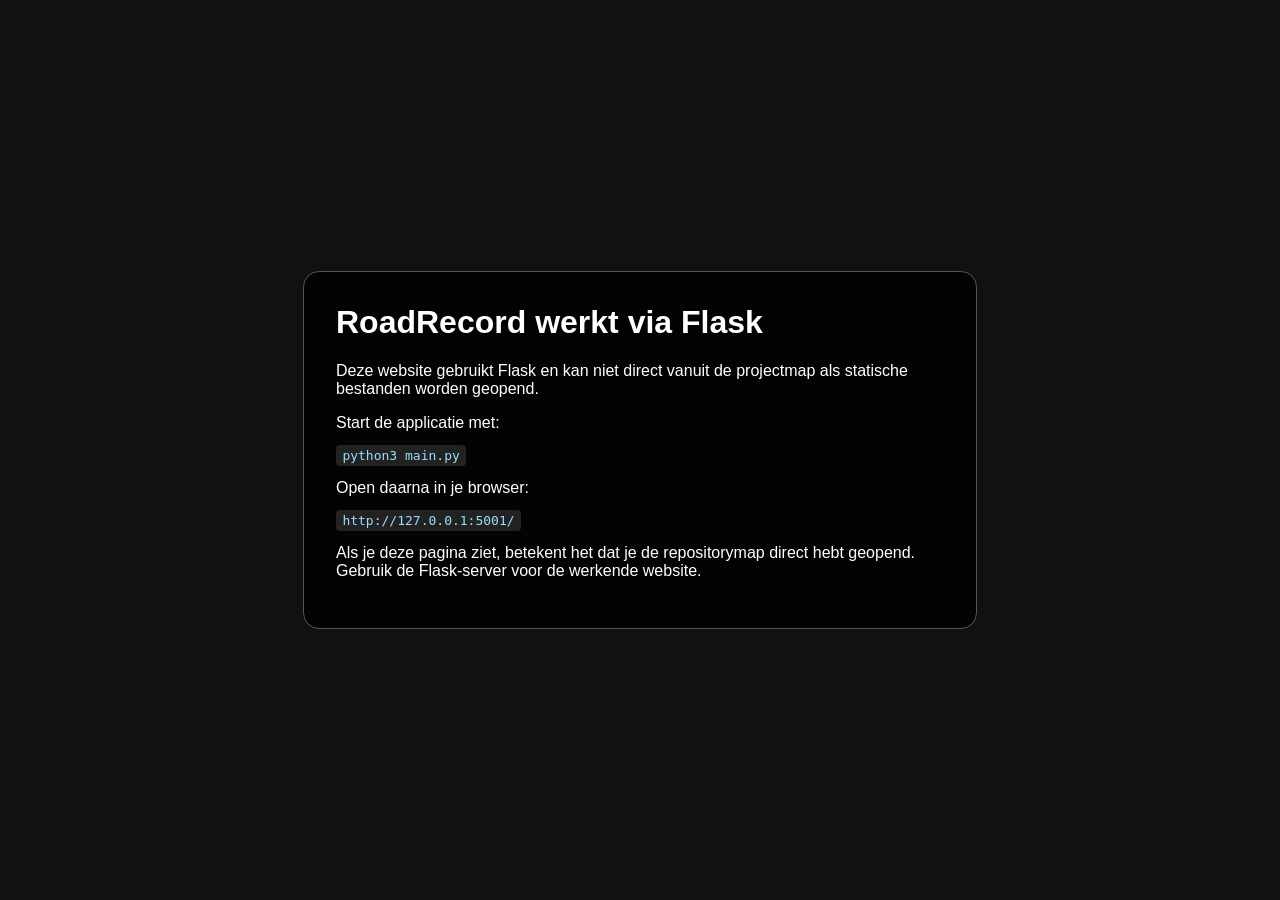
<file: index.html>
<!DOCTYPE html>
<html lang="nl">
<head>
    <meta charset="UTF-8">
    <meta name="viewport" content="width=device-width, initial-scale=1.0">
    <title>RoadRecord - Start de Flask app</title>
    <style>
        body { font-family: Arial, sans-serif; background: #111; color: #fff; display: flex; align-items: center; justify-content: center; min-height: 100vh; margin: 0; }
        .box { max-width: 38rem; padding: 2rem; border: 1px solid #555; border-radius: 1rem; background: rgba(0,0,0,0.8); }
        h1 { margin-top: 0; }
        code { background: #222; padding: 0.2rem 0.4rem; border-radius: 0.25rem; color: #9cdcfe; }
        a { color: #7abaff; text-decoration: none; }
    </style>
</head>
<body>
    <div class="box">
        <h1>RoadRecord werkt via Flask</h1>
        <p>Deze website gebruikt Flask en kan niet direct vanuit de projectmap als statische bestanden worden geopend.</p>
        <p>Start de applicatie met:</p>
        <pre><code>python3 main.py</code></pre>
        <p>Open daarna in je browser:</p>
        <pre><code>http://127.0.0.1:5001/</code></pre>
        <p>Als je deze pagina ziet, betekent het dat je de repositorymap direct hebt geopend. Gebruik de Flask-server voor de werkende website.</p>
    </div>
</body>
</html>
</file>
